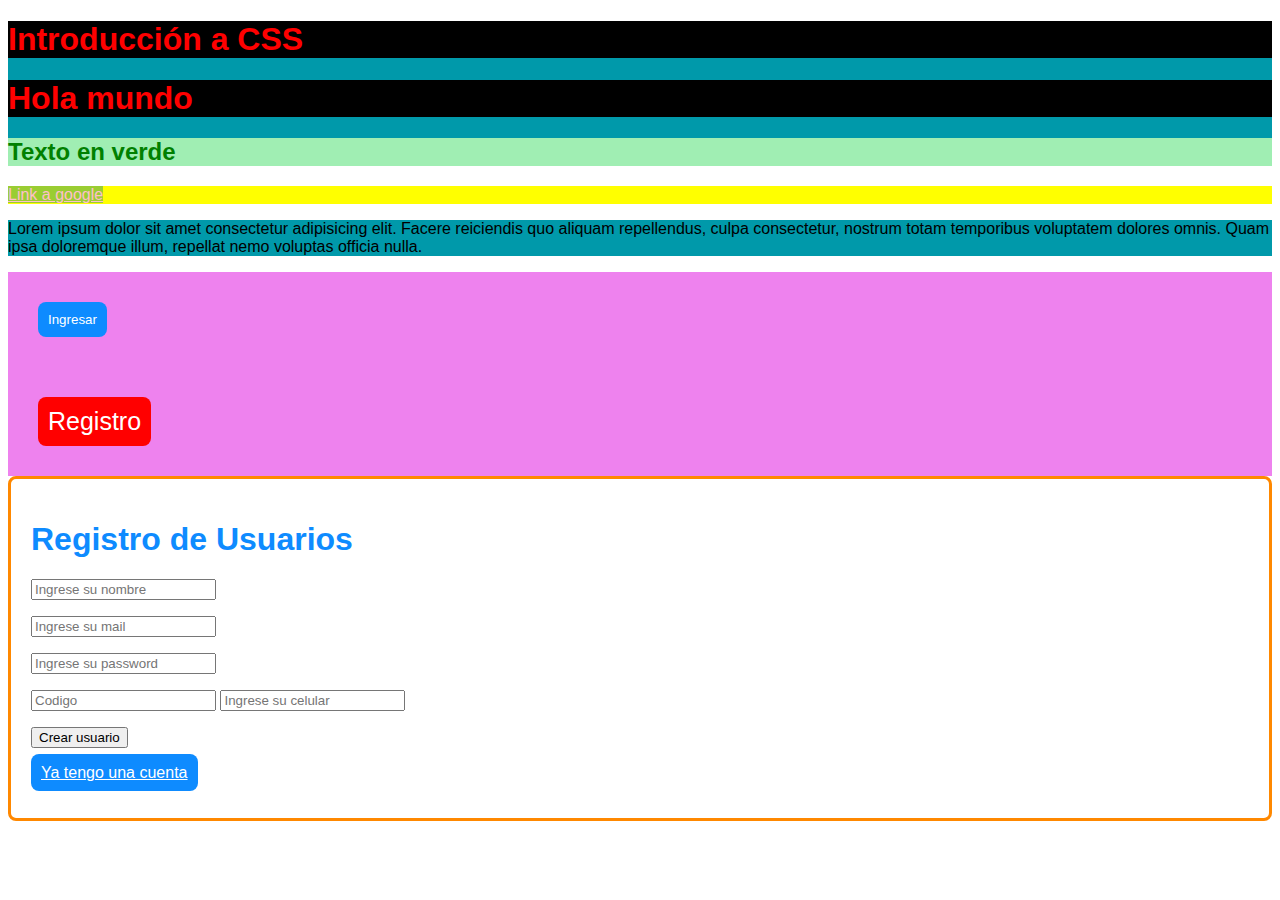
<file: semana2/index.html>
<!DOCTYPE html>
<html lang="es">
  <head>
    <meta charset="UTF-8" />
    <meta http-equiv="X-UA-Compatible" content="IE=edge" />
    <meta name="viewport" content="width=device-width, initial-scale=1.0" />
    <title>Intro a CSS</title>
    <!--La forma en el cual debemos de vincular nustro css es la siguiente-->
    <link rel="stylesheet" href="./css/style.css" />
  </head>
  <body>
    <div id="contenedor-uno">
      <h1>Introducción a CSS</h1>
      <h1>Hola mundo</h1>
      <h2>Texto en verde</h2>
    </div>
    <div id="contenedor-dos">
      <!-- <p>Hola esto es un parrafo</p>-->
      <a href="www.google.com-pe">Link a google</a>
    </div>
    <div id="contenedor-uno">
      <p>
        Lorem ipsum dolor sit amet consectetur adipisicing elit. Facere
        reiciendis quo aliquam repellendus, culpa consectetur, nostrum totam
        temporibus voluptatem dolores omnis. Quam ipsa doloremque illum,
        repellat nemo voluptas officia nulla.
      </p>
    </div>

    <div class="contenedor-principal">
      <button class="btn-ingresar">Ingresar</button>
    </div>
    <div class="contenedor-principal">
      <button class="btn-registro btn-ingresar">Registro</button>
    </div>

    <form action="" class="contenedor-form">
      <div class="contenedor-interno-form">
        <h1 class="titulo-form">Registro de Usuarios</h1>
        <p>
          <input
            type="text"
            class="input-form"
            placeholder="Ingrese su nombre"
          />
        </p>
        <p>
          <input
            type="email"
            class="input-form"
            placeholder="Ingrese su mail"
          />
        </p>
        <p>
          <input
            type="password"
            class="input-form"
            placeholder="Ingrese su password"
          />
        </p>
        <p>
          <input
            type="text"
            class="input-form input-codigo"
            placeholder="Codigo"
          />

          <input
            type="number"
            class="input-form input-codigo2"
            placeholder="Ingrese su celular"
          />
        </p>
        <p class="btn-contenedor">
          <button class="btn-crear-usuario" type="submit">Crear usuario</button>
        </p>
        <p>
            <a href="" class="btn-ingresar">Ya tengo una cuenta</a>
        </p>
      </div>
    </form>
  </body>
</html>
</file>
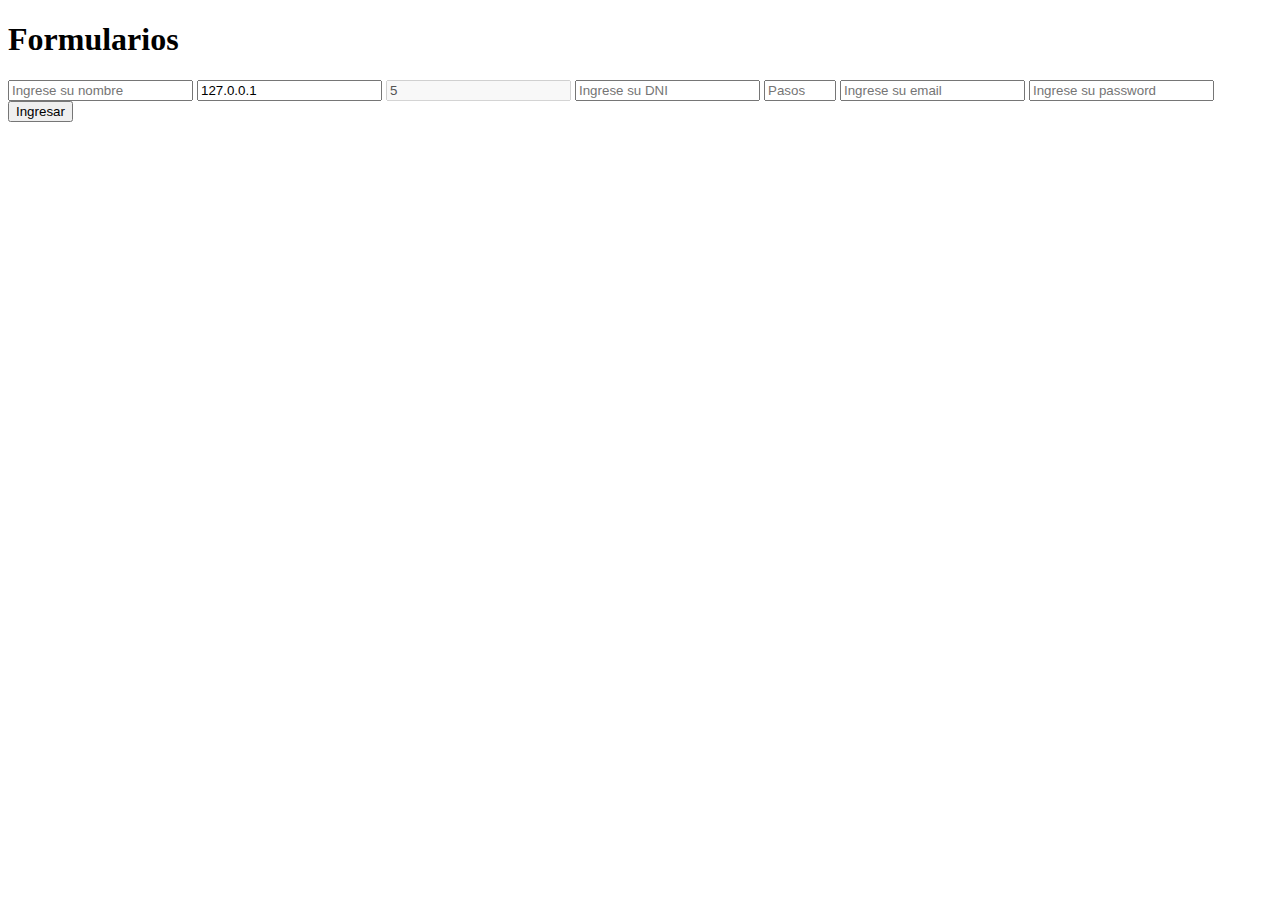
<file: semana1/form.html>
<!DOCTYPE html>
<html lang="es">
  <head>
    <meta charset="UTF-8" />
    <meta http-equiv="X-UA-Compatible" content="IE=edge" />
    <meta name="viewport" content="width=device-width, initial-scale=1.0" />
    <title>Formulario</title>
  </head>
  <body>
    <h1>Formularios</h1>

    <form action="">
      <!--action: es la dirección hacia donde vamos a enviar los datos del form-->
      <!--method: es el tipo de metodo HTTP que usaremos para enviar información-->
      <!--hay 04 tipos GET, POST, PUT, DELETE-->
      <input
        type="text"
        placeholder="Ingrese su nombre "
        name="name"
        id="mi_nombre"
        required
      />

      <input type="text" name="ip" value="127.0.0.1" readonly />
      <!-- readonly: si se envia al servidor-->
      <input type="text" name="numero_hijos" value="5" disabled />
      <!--disable: no se envia al servidor-->

      <input
        type="text"
        placeholder="Ingrese su DNI"
        name="dni"
        minlength="8"
        maxlength="8"
      />

      <input type="number" step="15" placeholder="Pasos" min="0" max="7500" />
      <input
        type="email"
        placeholder="Ingrese su email "
        name="email"
        id="mi_email"
      />

      <input
        type="password"
        placeholder="Ingrese su password "
        name="password"
        id="mi_password"
      />

      <input type="submit" value="Ingresar" />
    </form>
  </body>
</html>
</file>
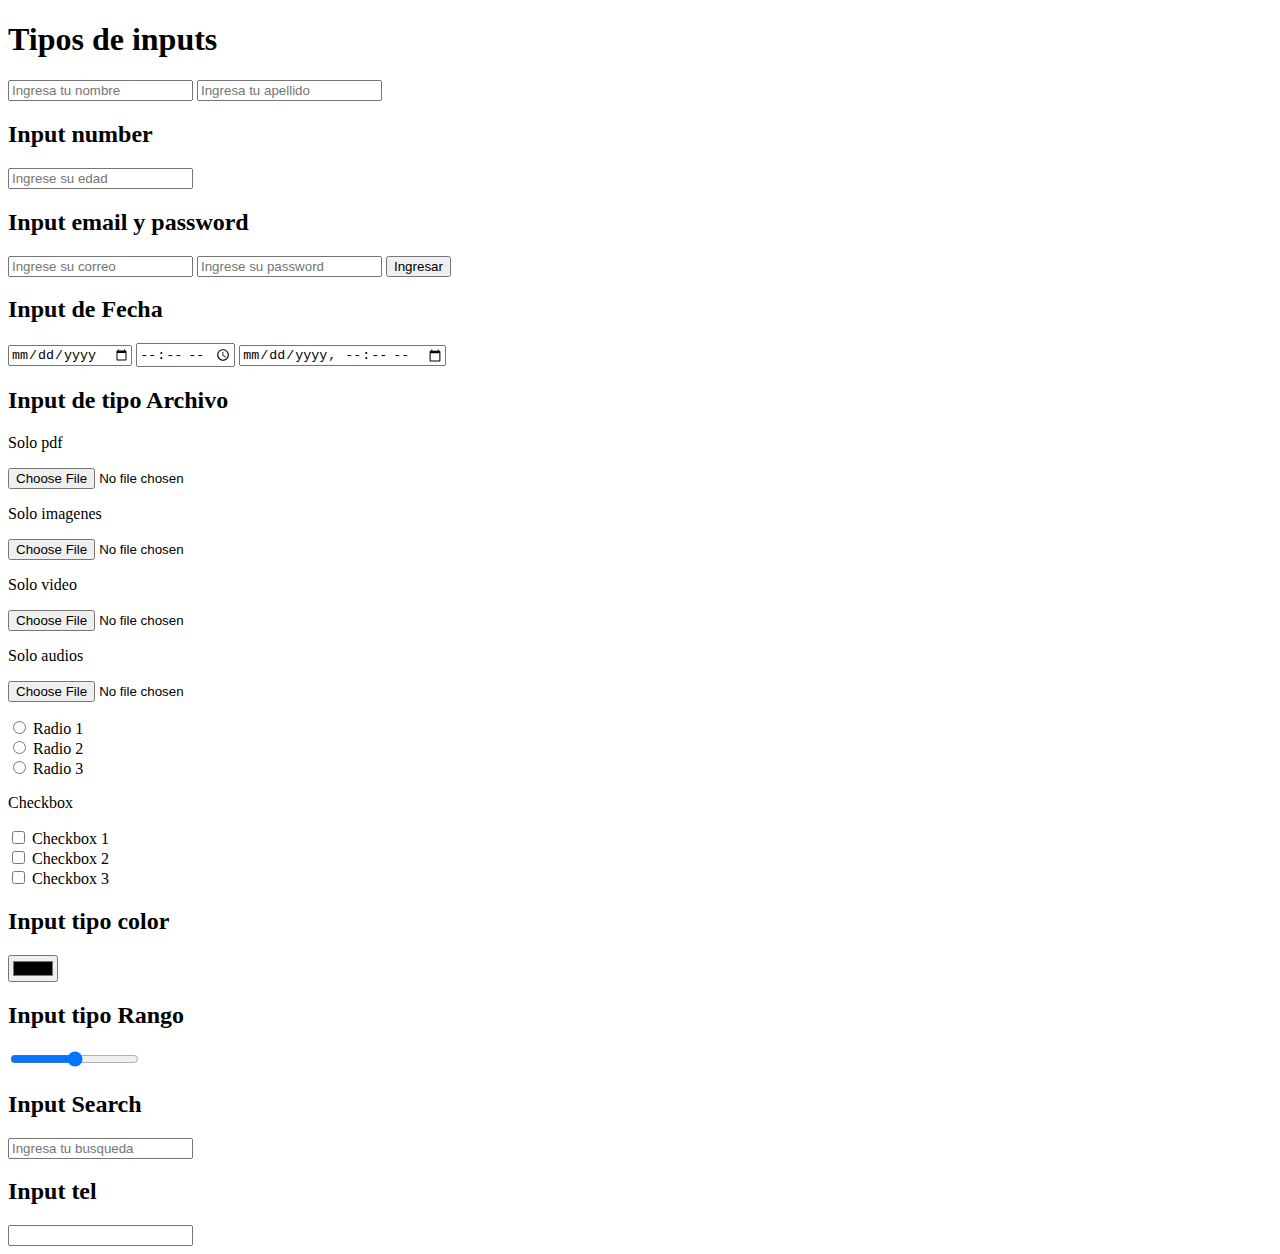
<file: semana1/input.html>
<!DOCTYPE html>
<html lang="es">
  <head>
    <meta charset="UTF-8" />
    <meta http-equiv="X-UA-Compatible" content="IE=edge" />
    <meta name="viewport" content="width=device-width, initial-scale=1.0" />
    <title>Document</title>
  </head>
  <body>
    <h1>Tipos de inputs</h1>

    <input
      type="text"
      placeholder="Ingresa tu nombre"
      value=""
      name="nombre"
      id="mi_nombre"
    />

    <input
      type="text"
      placeholder="Ingresa tu apellido"
      value=""
      name="apellidoe"
      id="mi_apellido"
    />

    <h2>Input number</h2>
    <input
      type="number"
      placeholder="Ingrese su edad"
      name="edad"
      id="mi_edad"
    />

    <h2>Input email y password</h2>
    <input
      type="email"
      placeholder="Ingrese su correo"
      name="correo"
      id="mi_correo"
    />

    <input
      type="password"
      placeholder="Ingrese su password"
      name="password"
      id="mi_password"
    />
    <input type="submit" value="Ingresar" />

    <h2>Input de Fecha</h2>

    <input type="date" />
    <input type="time" />

    <input type="datetime-local" />

    <h2>Input de tipo Archivo</h2>

    <p>Solo pdf</p>
    <input type="file" accept="application/pdf" />

    <p>Solo imagenes</p>
    <input type="file" accept="image/*" />

    <p>Solo video</p>
    <input type="file" accept="video/*" />

    <p>Solo audios</p>
    <input type="file" accept="audio/*" />

    <p>
      <input type="radio" name="opcion_registro" /> Radio 1
      <br />
      <input type="radio" name="opcion_registro" /> Radio 2
      <br />
      <input type="radio" name="opcion_registro" /> Radio 3
    </p>

    <p>Checkbox</p>
    <p>
      <input type="checkbox" name="opcion_check[]" /> Checkbox 1
      <!--opcion_check[] indica que se puede enviar mas de 1 elemento seleccionado -->
      <br />
      <input type="checkbox" name="opcion_check[]" /> Checkbox 2
      <br />
      <input type="checkbox" name="opcion_check[]" /> Checkbox 3
      <br />
    </p>

    <h2>Input tipo color</h2>
    <input type="color" />

    <h2>Input tipo Rango</h2>
    <input type="range" />

    <h2>Input Search</h2>
    <input type="search" placeholder="Ingresa tu busqueda" />

    <h2>Input tel</h2>
    <input type="tel" />
  </body>
</html>
</file>
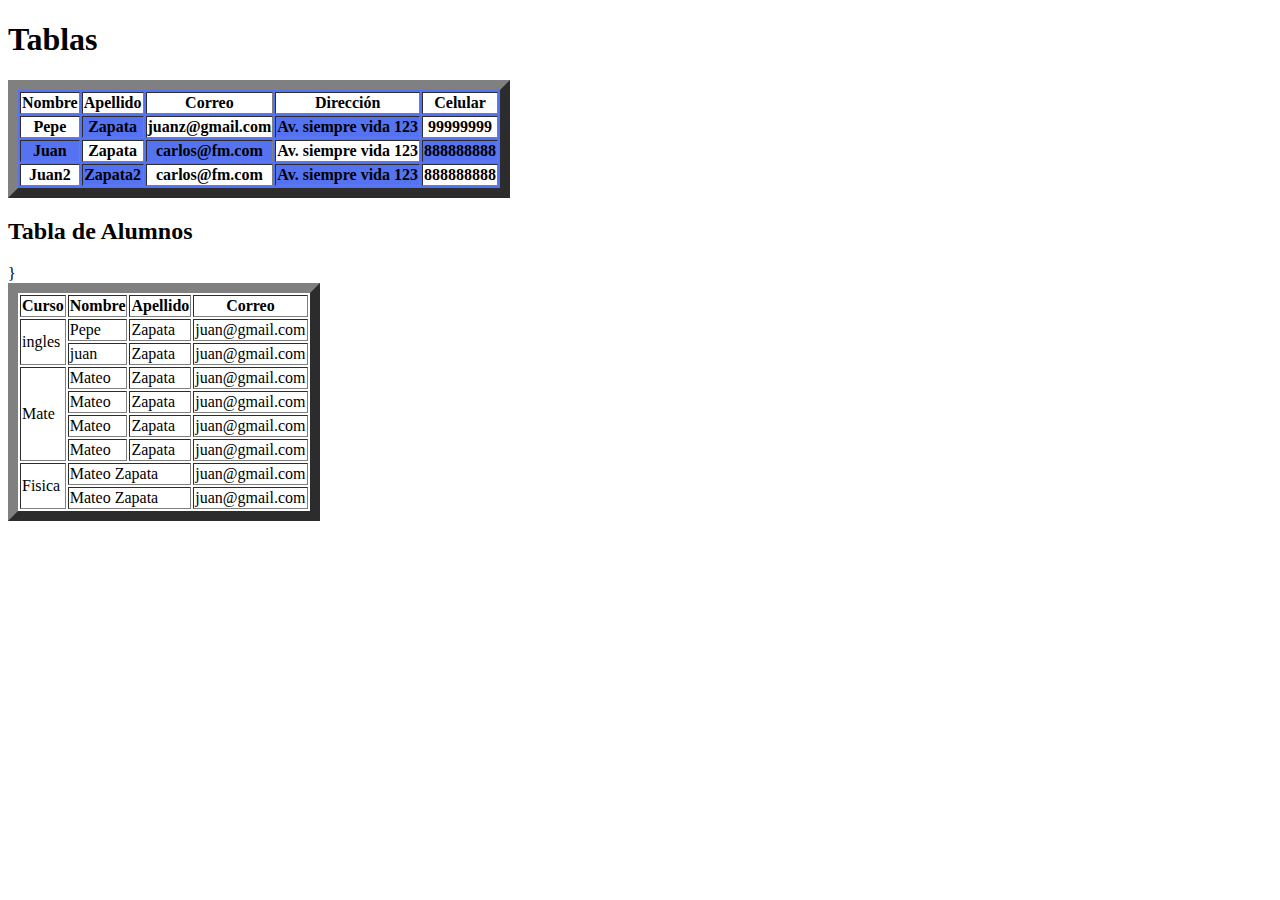
<file: semana1/tablas.html>
<!DOCTYPE html>
<html lang="es">
  <head>
    <meta charset="UTF-8" />
    <meta http-equiv="X-UA-Compatible" content="IE=edge" />
    <meta name="viewport" content="width=device-width, initial-scale=1.0" />
    <title>Tablas</title>
  </head>
  <body>
    <h1>Tablas</h1>
    <table border="10"  bgcolor="#5573FG">
      <thead>
        <tr bgcolor="#fff"> 
          <th>Nombre</th>
          <th>Apellido</th>
          <th>Correo</th>
          <th>Dirección</th>
          <th>Celular</th>
        </tr>
      </thead>
      <tbody>
        <tr>
            <th bgcolor="#fff">Pepe</th>
            <th>Zapata</th>
            <th bgcolor="#fff">juanz@gmail.com</th>
            <th>Av. siempre vida 123</th>
            <th bgcolor="#fff">99999999</th>
          </tr>
          <tr>
            <th>Juan</th>
            <th bgcolor="#fff">Zapata</th>
            <th>carlos@fm.com</th>
            <th bgcolor="#fff">Av. siempre vida 123</th>
            <th>888888888</th>
          </tr>
          <tr>
            <th bgcolor="#fff">Juan2</th>
            <th>Zapata2</th>
            <th bgcolor="#fff">carlos@fm.com</th>
            <th>Av. siempre vida 123</th>
            <th bgcolor="#fff" >888888888</th>
          </tr>
        </tbody>
    </table>

    <!-- ROWSPAN y COLSPAN-->
    <h2>Tabla de Alumnos</h2>}

    <table border="10">
      <thead>
        <tr>
          <th>Curso</th>
          <th>Nombre</th>
          <th>Apellido</th>
          <th>Correo</th>
        </tr>
      </thead>
      <tbody>
        <tr>
          <td rowspan="2">ingles</td>
          <td>Pepe</td>
          <td>Zapata</td>
          <td>juan@gmail.com</td>
        </tr>
        <tr>
          <td>juan</td>
          <td>Zapata</td>
          <td>juan@gmail.com</td>
        </tr>
        <tr>
          <td rowspan="4">Mate</td>
          <td>Mateo</td>
          <td>Zapata</td>
          <td>juan@gmail.com</td>
        </tr>
        <tr>
          <td>Mateo</td>
          <td>Zapata</td>
          <td>juan@gmail.com</td>
        </tr>
        <tr>
          <td>Mateo</td>
          <td>Zapata</td>
          <td>juan@gmail.com</td>
        </tr>
        <tr>
          <td>Mateo</td>
          <td>Zapata</td>
          <td>juan@gmail.com</td>
        </tr>
        <tr>
          <td rowspan="2">Fisica</td>
          <td  colspan="2">Mateo Zapata</td>
          <td>juan@gmail.com</td>
        </tr>
        <tr>

          <td  colspan="2">Mateo Zapata</td>
          <td>juan@gmail.com</td>
        </tr>
      </tbody>
    </table>


  </body>
</html>
</file>
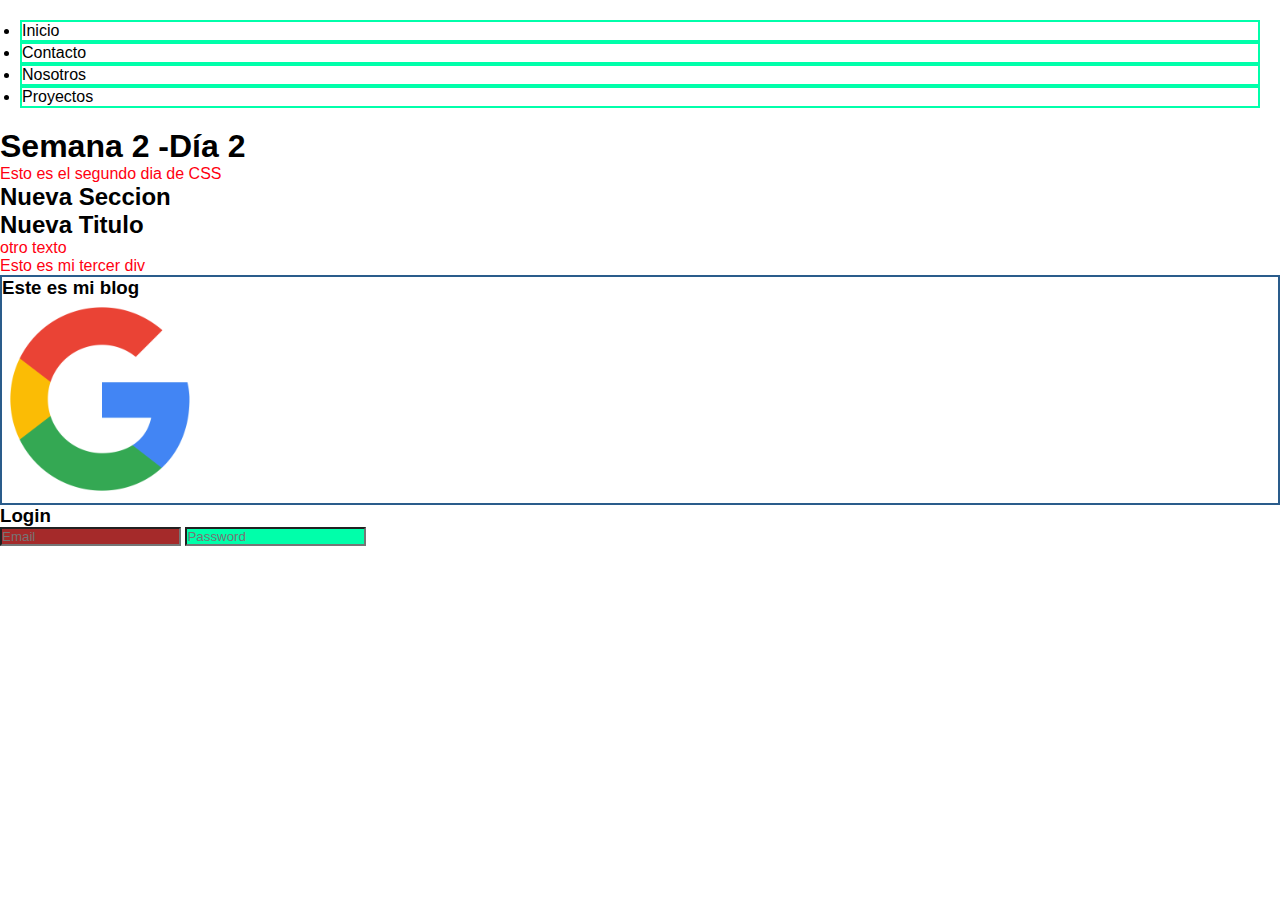
<file: semana2/selectores.html>
<!DOCTYPE html>
<html lang="en">
  <head>
    <meta charset="UTF-8" />
    <meta http-equiv="X-UA-Compatible" content="IE=edge" />
    <meta name="viewport" content="width=device-width, initial-scale=1.0" />
    <title>Selectores</title>
    <link rel="stylesheet" href="./css/selectores.css" />
  </head>
  <body>
    <nav class="menu-navegacion">
      <ul>
        <li class="link-navegacion">Inicio</li>
        <li class="link-navegacion">Contacto</li>
        <li class="link-navegacion">Nosotros</li>
        <li class="link-navegacion">Proyectos</li>
      </ul>
    </nav>
    <div class="contenedor">
      <h1>Semana 2 -Día 2</h1>
      <p>Esto es el segundo dia de CSS</p>
    </div>

    <div class="contenedor-dos">
      <h2>Nueva Seccion</h2>
      <h2>Nueva Titulo</h2>
      <p>otro texto</p>
    </div>

    <div class="contenedor">
      <p>Esto es mi tercer div</p>
    </div>
    <div class="contenedor-tres">
      <h3>Este es mi blog</h3>
      <a href="https://google.com" target="_blank">
        <img src="../imagenes/google.png" alt="" width="200" />
      </a>
    </div>
    <div>
        <h3>Login</h3>
        <input type="email" placeholder="Email">
        <input type="password" placeholder="Password">
    </div>
  </body>
</html>
</file>
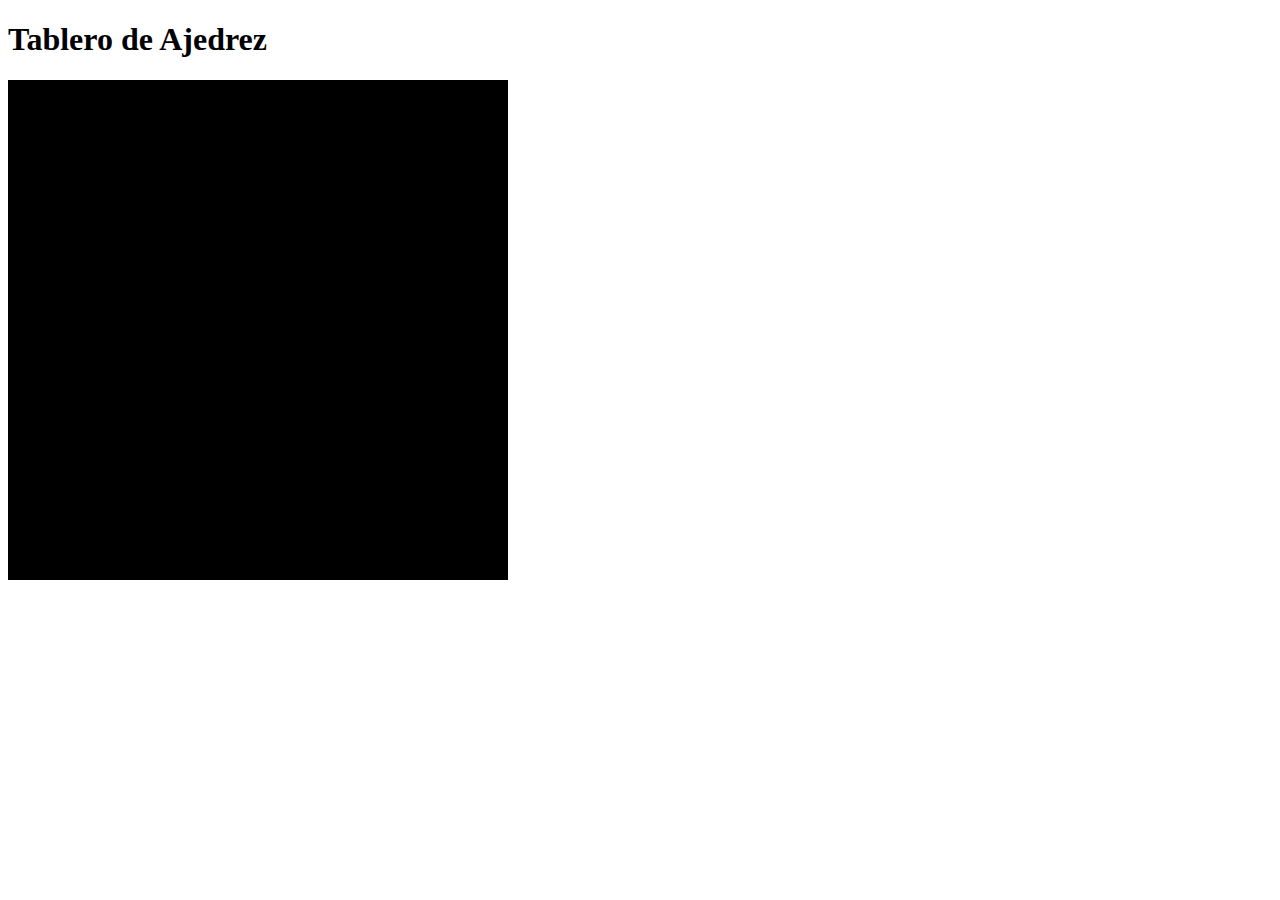
<file: tarea/tableroAjedrez.html>
<!DOCTYPE html>
<html lang="en">
<head>
    <meta charset="UTF-8">
    <meta http-equiv="X-UA-Compatible" content="IE=edge">
    <meta name="viewport" content="width=device-width, initial-scale=1.0">
    <title>Tablero de Ajedrez</title>
</head>
<body>
    <h1>Tablero de Ajedrez</h1>
    <table width="500" height="500px" border="0" cellspadding="2" bgcolor="#000">
      <thead>
      </thead>
      <tbody>
        <tr color="#ffff">
            <th >1</th>
            <th>2</th>
            <th>3</th>
            <th>4</th>
            <th>5</th>
            <th>6</th>
            <th>7</th>
            <th>8</th>
        </tr>
      </tbody> 
    </table>
    
</body>
</html>
</file>
<file: semana2/css/style.css>
body {
  font-family: Helvetica, sans-serif;
}
h1 {
  color: red;
  background-color: black;
}
h2 {
  background-color: rgb(160, 238, 179);
  color: green;
}
/*
p {
  background-color: yellow;
  color: blue;
}
*/
a {
  background-color: yellowgreen;
  color: pink;
}

/*
div{
    background-color: #f01;
}
*/

/*
la forma correcta en la cual enlazamos un id 
en css es usando el #
*/

/*
un id se usa cuando se tiene un estilo especifico para
un solo elemento
*/
/*
Para poder compartir estilos debemos usar 'class'
*/
#contenedor-uno {
  background-color: #09a;
}

/*
real al contenerdor-dos poner un fondo amarillo
*/

#contenedor-dos {
  background-color: yellow;
}

.contenedor-principal {
  background-color: violet;
  padding: 30px;
}

.btn-ingresar {
  background-color: rgb(14, 139, 255);
  color: #fff;
  padding: 10px;
  border-radius: 8px;
  border: none;
}

.btn-registro {
  font-size: 25px;
  background-color: red;
}

.contenedor-form{
    border: 3px solid rgb(255, 136, 0);
    border-radius: 8px;
}

.contenedor-interno-form{
    padding: 20px
}

.titulo-form {
    color: rgb(14, 139, 255);
    background-color: #fff;
}
</file>
<file: semana2/css/selectores.css>
/*
"*" = Todo
*/
* {
  padding: 0%;
  margin: 0%;
}

body {
  font-family: Arial, Helvetica, sans-serif;
}

.contenedor p {
  color: #f01;
}

.contenedor-dos p {
  color: #f01;
}

.contenedor-tres {
  border: 2px solid rgb(42, 92, 139);
}

.menu-navegacion {
  margin: 20px;
}
/*
ul > li {
  border: 2px solid rgb(177, 19, 19);
}
*/
.link-navegacion{
    border: 2px solid rgb(0, 255, 170);
}

input[type="email"]{
    background-color: brown;
}

input[type="text"]{
    background-color: rgb(0, 255, 170);
}

input[type="password"]{
    background-color: rgb(0, 255, 170);
}
</file>
